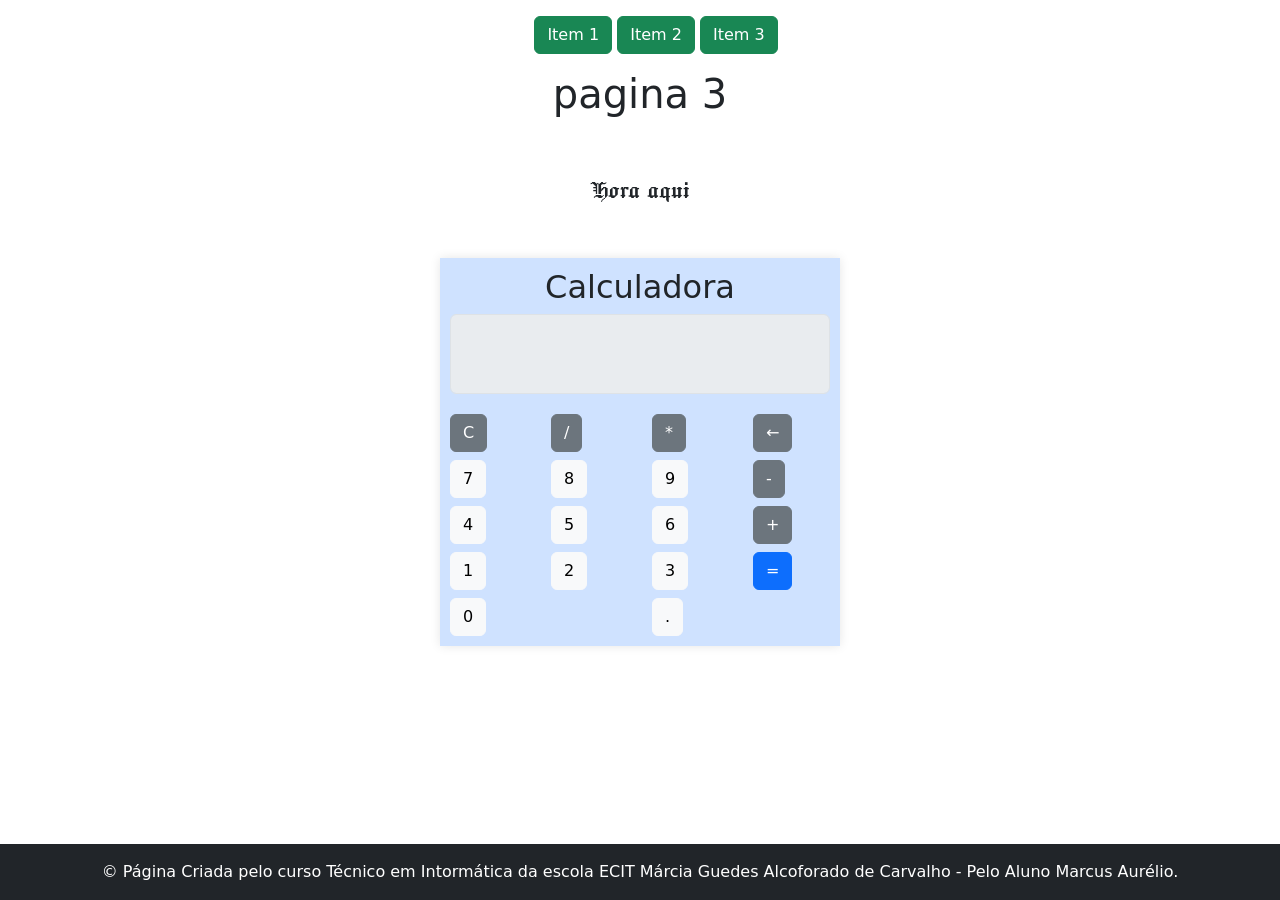
<file: item3.html>
<!DOCTYPE html>
<html lang="pt-br">
<head>
    <meta charset="UTF-8">
    <title>Document :D</title><!-- Comentario -->
    <link rel="stylesheet" href="style.css">
    <link href="https://cdn.jsdelivr.net/npm/bootstrap@5.3.3/dist/css/bootstrap.min.css" rel="stylesheet" integrity="sha384-QWTKZyjpPEjISv5WaRU9OFeRpok6YctnYmDr5pNlyT2bRjXh0JMhjY6hW+ALEwIH" crossorigin="anonymous">
    <style>
      

@import url('https://fonts.googleapis.com/css2?family=Jacquard+12+Charted&family=Jacquard+24&family=Jersey+10&family=Tiny5&display=swap');
        .calculator {
                max-width: 400px;
                margin: 50px auto;
                padding: 10px;
                box-shadow: 0 0 10px rgba(0,0,0,0.1);
            }
            .calculator-screen {
                height: 80px;
                margin-bottom: 20px;
                text-align: right;
                font-size: 2em;
                padding: 10px;
            }    
             
            #DataHora{
                font-family: "Jacquard 24", system-ui;
  font-weight: 400;
  font-style: normal;
}


    </style>
</head>
<body>
    <header class="mt-3 text-center">  
        <nav>
            <ul type="circle">
                <a type="button" class="btn btn-success" href="index.html" >
                    <li class="menu">Item 1</li>
                </a>
                <a type="button" class="btn btn-success" href="Item2.html">
                    <li class="menu">Item 2</li>
                </a>
                <a type="button" class="btn btn-success"  href="Item3.html">
                    <li class="menu">Item 3</li>
                </a>
            </ul>
        </nav>
        <h1>pagina 3</h1>
    </header>
    <main>
        <script>
            function atual() {
                const now = new Date();
                const day = String(now.getDate()).padStart(2, '0');
                const month = String(now.getMonth() + 1).padStart(2, '0');
                const year = now.getFullYear();
                const hours = String(now.getHours()).padStart(2, '0');
                const minutes = String(now.getMinutes()).padStart(2, '0');
                const seconds = String(now.getSeconds()).padStart(2, '0');

                const formattedDateTime = `${day}/${month}/${year} ${hours}:${minutes}:${seconds}`;

                document.getElementById('DataHora').innerText = formattedDateTime;

            }
            setInterval(atual, 1000)
        </script>
        <section>
            <div class="container my-5 text-center">
                <h3 id="DataHora" class="sub">Hora aqui</h3>
            </div>
                
                <div class="calculator bg-primary-subtle">
                    <h2 class="text-center">Calculadora</h2>
                    <input type="text" class="calculator-screen form-control" id="screen" disabled>
                    <div class="row">
                        <div class="col-3">
                            <button type="button" class="btn btn-secondary btn-block" onclick="clearScreen()">C</button>
                        </div>
                        <div class="col-3">
                            <button type="button" class="btn btn-secondary btn-block" onclick="appendToScreen('/')">/</button>
                        </div>
                        <div class="col-3">
                            <button type="button" class="btn btn-secondary btn-block" onclick="appendToScreen('*')">*</button>
                        </div>
                        <div class="col-3">
                            <button type="button" class="btn btn-secondary btn-block" onclick="backspace()">←</button>
                        </div>
                    </div>
                    <div class="row mt-2">
                        <div class="col-3">
                            <button type="button" class="btn btn-light btn-block" onclick="appendToScreen('7')">7</button>
                        </div>
                        <div class="col-3">
                            <button type="button" class="btn btn-light btn-block" onclick="appendToScreen('8')">8</button>
                        </div>
                        <div class="col-3">
                            <button type="button" class="btn btn-light btn-block" onclick="appendToScreen('9')">9</button>
                        </div>
                        <div class="col-3">
                            <button type="button" class="btn btn-secondary btn-block" onclick="appendToScreen('-')">-</button>
                        </div>
                    </div>
                    <div class="row mt-2">
                        <div class="col-3">
                            <button type="button" class="btn btn-light btn-block" onclick="appendToScreen('4')">4</button>
                        </div>
                        <div class="col-3">
                            <button type="button" class="btn btn-light btn-block" onclick="appendToScreen('5')">5</button>
                        </div>
                        <div class="col-3">
                            <button type="button" class="btn btn-light btn-block" onclick="appendToScreen('6')">6</button>
                        </div>
                        <div class="col-3">
                            <button type="button" class="btn btn-secondary btn-block" onclick="appendToScreen('+')">+</button>
                        </div>
                    </div>
                    <div class="row mt-2">
                        <div class="col-3">
                            <button type="button" class="btn btn-light btn-block" onclick="appendToScreen('1')">1</button>
                        </div>
                        <div class="col-3">
                            <button type="button" class="btn btn-light btn-block" onclick="appendToScreen('2')">2</button>
                        </div>
                        <div class="col-3">
                            <button type="button" class="btn btn-light btn-block" onclick="appendToScreen('3')">3</button>
                        </div>
                        <div class="col-3">
                            <button type="button" class="btn btn-primary btn-block" onclick="calculateResult()">=</button>
                        </div>
                    </div>
                    <div class="row mt-2">
                        <div class="col-6">
                            <button type="button" class="btn btn-light btn-block" onclick="appendToScreen('0')">0</button>
                        </div>
                        <div class="col-6">
                            <button type="button" class="btn btn-light btn-block" onclick="appendToScreen('.')">.</button>
                        </div>
                    </div>
                </div>
            
            <script src="https://code.jquery.com/jquery-3.5.1.slim.min.js"></script>
            <script src="https://cdn.jsdelivr.net/npm/@popperjs/core@2.5.4/dist/umd/popper.min.js"></script>
            <script src="https://maxcdn.bootstrapcdn.com/bootstrap/4.5.2/js/bootstrap.min.js"></script>
        </section>

    </main>
    <footer class="bg-dark text-white text-center py-3">
        &#0169 Página Criada pelo curso Técnico em Intormática da escola ECIT Márcia Guedes Alcoforado de Carvalho - Pelo Aluno Marcus Aurélio. 
    </footer>
    
</body>
</html>
</file>
<file: style.css>
a{text-decoration: none;}
.menu{list-style-type: none;}

html, body {
    height: 100%;
}
body {
    display: flex;
    flex-direction: column;
}
main {
    flex: 1;
}
</file>
